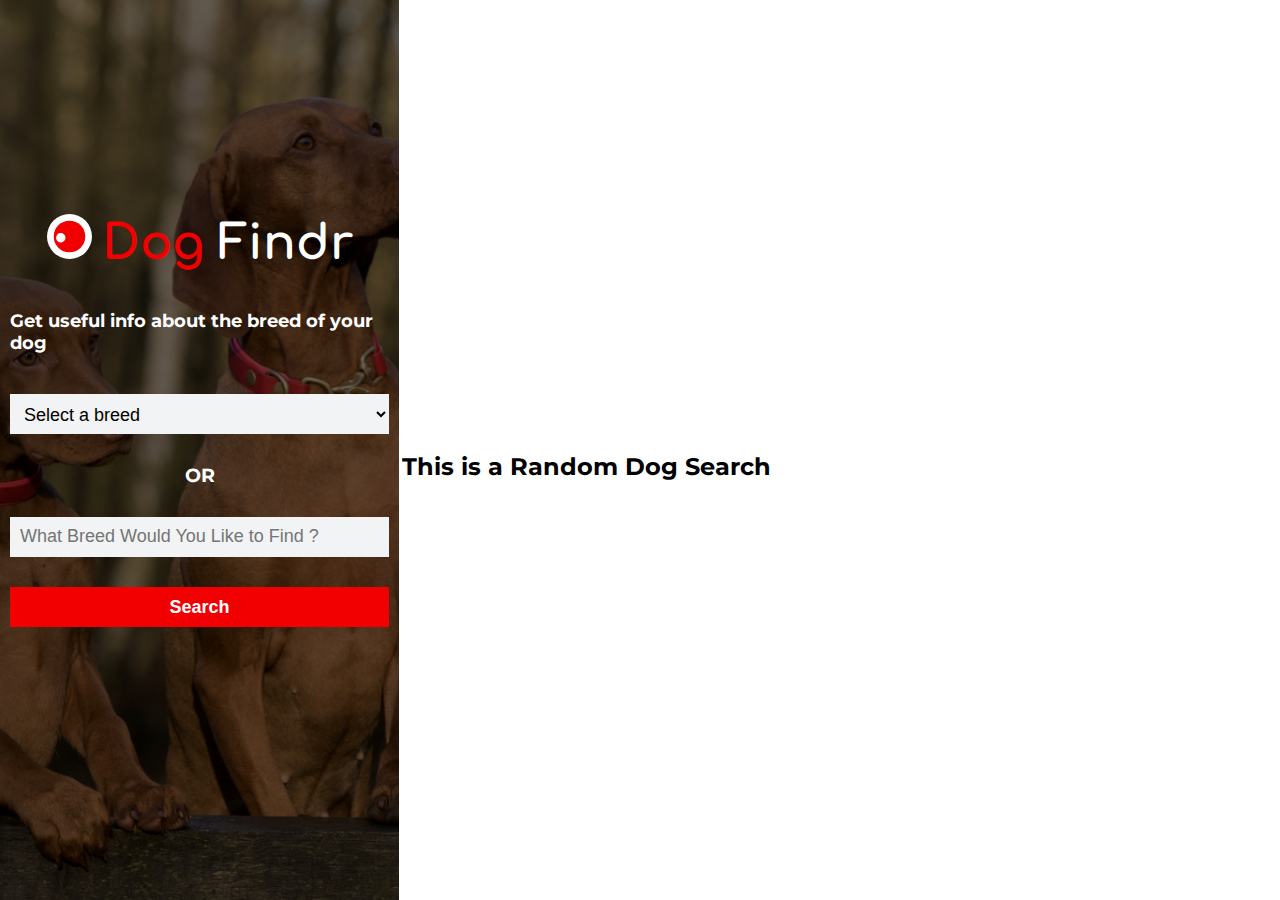
<file: index.html>
<!DOCTYPE html>
<html lang="en">
<head>
    <meta charset="UTF-8">
    <meta http-equiv="X-UA-Compatible" content="IE=edge">
    <meta name="viewport" content="width=device-width, initial-scale=1.0">
    <link rel="preconnect" href="https://fonts.gstatic.com">
    <link rel="preconnect" href="https://fonts.gstatic.com">
    <link href="https://fonts.googleapis.com/css2?family=Comfortaa:wght@300;400;500;600;700&family=Montserrat&display=swap" rel="stylesheet">
    <link href="styles.css" rel="stylesheet">
    <title>Dog Findr</title>
</head>
<body>
    <div class="container">
        <h1 class="title"><img style="width:45px; height:45px; margin-right:10px; border-radius: 50%;" src="img/loading.svg"><span>Dog</span> Findr</h1>
        <h3 class="subtitle">Get useful info about the breed of your dog</h3>
        <form class="selectbox">
            <select id="selectBox" >
                <option>Select a breed</option>
            </select>
            <h3>OR</h3>
            <input type="search" id="searchBox" name="search" placeholder="What Breed Would You Like to Find ?">
            <button id="search-btn">Search</button>
            <div class="auto-suggest">
            </div>
        </form>
        <div class="overlay"></div>
    </div>

    
    <div class="display">
       
        <div class="breed-details flex-child">
            <div class="breed">
                <div class="dog-img">
                    
                </div>
                <ul class="desc">
                    
                </ul>
            </div>
        </div>
        <!-- <div class="isloading"></div> -->
        <div class="random-result  flex-child">
            
            <h2 id="display-header">This is a Random Dog Search</h2>

            <div class="randomImg row">

            </div>
        </div>

        
    </div>
    
    <script src="app.js"></script>
</body>
</html>
</file>
<file: styles.css>
* {
    box-sizing: border-box;
    padding: 0;
    margin: 0;
    list-style: none;
    
}
.isloading {
    display: none;
}
.loading {
    display: flex;
    justify-content: center;
    align-items: center;
    margin: auto;
}
body {
    height: 100vh;
    width: 100vw;
    display: flex;
    justify-content: space-evenly;
    font-family: 'Montserrat', sans-serif;
}
.container {
    width: 400px;
    display: flex;
    flex-direction: column;
    justify-content: center;
    align-items: center;
    background-image: url('img/dogbg.jpg');
    background-repeat: no-repeat;
    background-size: cover;
    background-position: center;
    position: relative;
    color: white;
    margin-right: 3px;
    flex-grow: 1;
   

}
.container > * {
    margin-bottom: 30px;
    z-index: 10;
 
}
.overlay{
    height: 100%;
    position: absolute;
    width: 100%;
    top: 0;
    left: 0;
    background-color: #000;
    opacity: .60;
    z-index: 1;
 
}
form {
    z-index: 10;
    width: 100%;
    display: flex;
    flex-direction: column;
    justify-content: center;
    align-items: center;
    position: relative;
}
form > * {
    margin-bottom: 30px;
    z-index: 10;
}
.auto-suggest {
    width: 95%;
    overflow-y: auto;
    max-height: 400px;
    position: absolute;
    background-color:#F1F3F4;
    top: 170px;
    display: none;
}
.open {
    display: block;
}
.auto-suggest li {
    width: 100%;
    border: 1px solid #F1F3F4;
    color: gray;
    background-color: white;
    padding: 10px 5px 10px 5px;
    cursor: pointer;
    
}
input, select,button {
    height: 40px;
    width: 95%;
    padding: 10px;
    font-size: 18px;
    border: none;
    background-color: #F1F3F4;
    
}
button {
    font-weight: bolder;
    background-color: #F20001;
    border: none;
    color: white;
}
.title {
    font-family: 'Comfortaa', cursive;
    font-weight: 900;
    font-size: 48px;
}
.title span {
    color: #F20001;
}
.subtitle {
    padding: 10px;
    font-weight: bold;
    font-size: 18px;
}

.display {
    display: flex;
    flex-direction: column;
    height: auto;
    margin-top: 3px;
    padding-right: 10px;
    width: calc(100% - 400px);
    overflow-y: auto;
}
.flex-child {
    margin-bottom: 10px;  
    height: 49vh; 
}
#display-header {
    margin-bottom: 10px;
    font-weight: bolder;
}

.breed-details, .random-result {
    width: 100%;
}

.breed {
    display: flex;
    height: 100%;
}
.dog-img {
    height: 100%;
    width: 75%;
    margin-right: 10px;
    
    
}
.dog-img img {
    display: block;
    width: 100%;
    height: 100%;
    object-fit: cover;
   
}
.desc {
    width: 100%;
    height: 100%;
    border-radius: 2px;
    overflow: auto;
    
}
.desc li {
    height: 50px;
}
li span {
    font-weight: bolder;
}

/* Image Gallery */
.row {
    display: flex;
    overflow-x: auto;
}
.column {
    min-width: 250px;
    height: 250px;
    background-color: black;
    margin: 2px;
    width: 25%;
    flex-wrap: nowrap;
    flex: 25%;
}
.column img {
    width: 100%;
    height: 100%;
    object-fit: cover;
}

/* scrollbar styles */
/* width */
::-webkit-scrollbar {
    width: 8px;
    height: 8px;
  }
  
  /* Track */
  ::-webkit-scrollbar-track {
    background: white;
 
  }
  
  /* Handle */
  ::-webkit-scrollbar-thumb {
    background: #F20001;
  }
  
  /* Handle on hover */
  ::-webkit-scrollbar-thumb:hover {
    background: #f10000cc
  }
</file>
